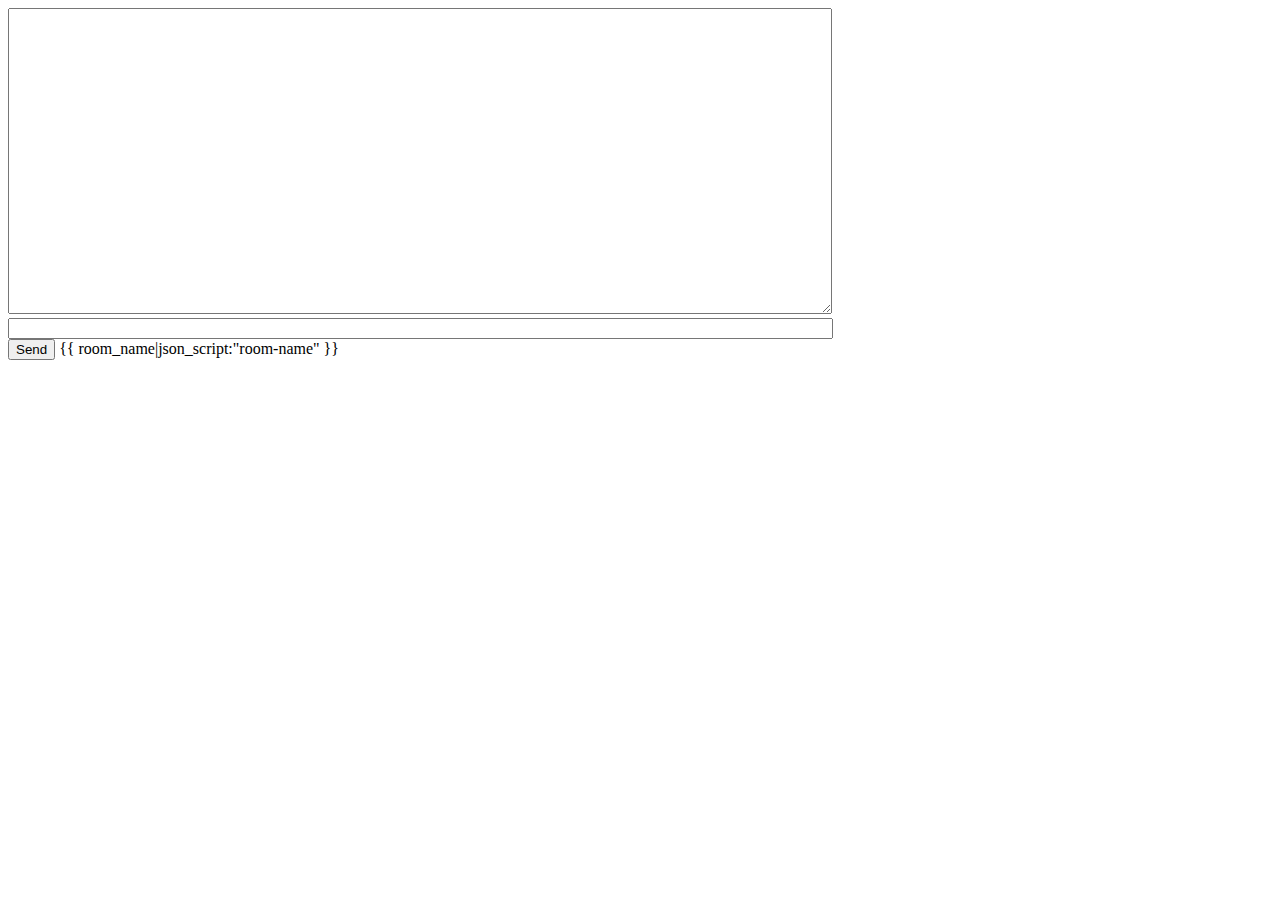
<file: appChat/templates/chat/room.html>
<!-- chat/templates/chat/room.html -->
<!DOCTYPE html>
<html>
<head>
    <meta charset="utf-8"/>
    <title>Chat Room</title>
</head>
<body>
    <textarea id="chat-log" cols="100" rows="20"></textarea><br>
    <input id="chat-message-input" type="text" size="100"><br>
    <input id="chat-message-submit" type="button" value="Send">
    {{ room_name|json_script:"room-name" }}
    <script>
        const roomName = JSON.parse(document.getElementById('room-name').textContent);

        const chatSocket = new WebSocket(
            'ws://'
            + window.location.host
            + '/ws/chat/'
            + roomName
            + '/'
        );

        chatSocket.onmessage = function(e) {
            const data = JSON.parse(e.data);
            document.querySelector('#chat-log').value += (data.message + '\n');
        };

        chatSocket.onclose = function(e) {
            console.error('Chat socket closed unexpectedly');
        };

        document.querySelector('#chat-message-input').focus();
        document.querySelector('#chat-message-input').onkeyup = function(e) {
            if (e.keyCode === 13) {  // enter, return
                document.querySelector('#chat-message-submit').click();
            }
        };

        document.querySelector('#chat-message-submit').onclick = function(e) {
            const messageInputDom = document.querySelector('#chat-message-input');
            const message = messageInputDom.value;
            chatSocket.send(JSON.stringify({
                'message': message
            }));
            messageInputDom.value = '';
        };
    </script>
</body>
</html>
</file>
